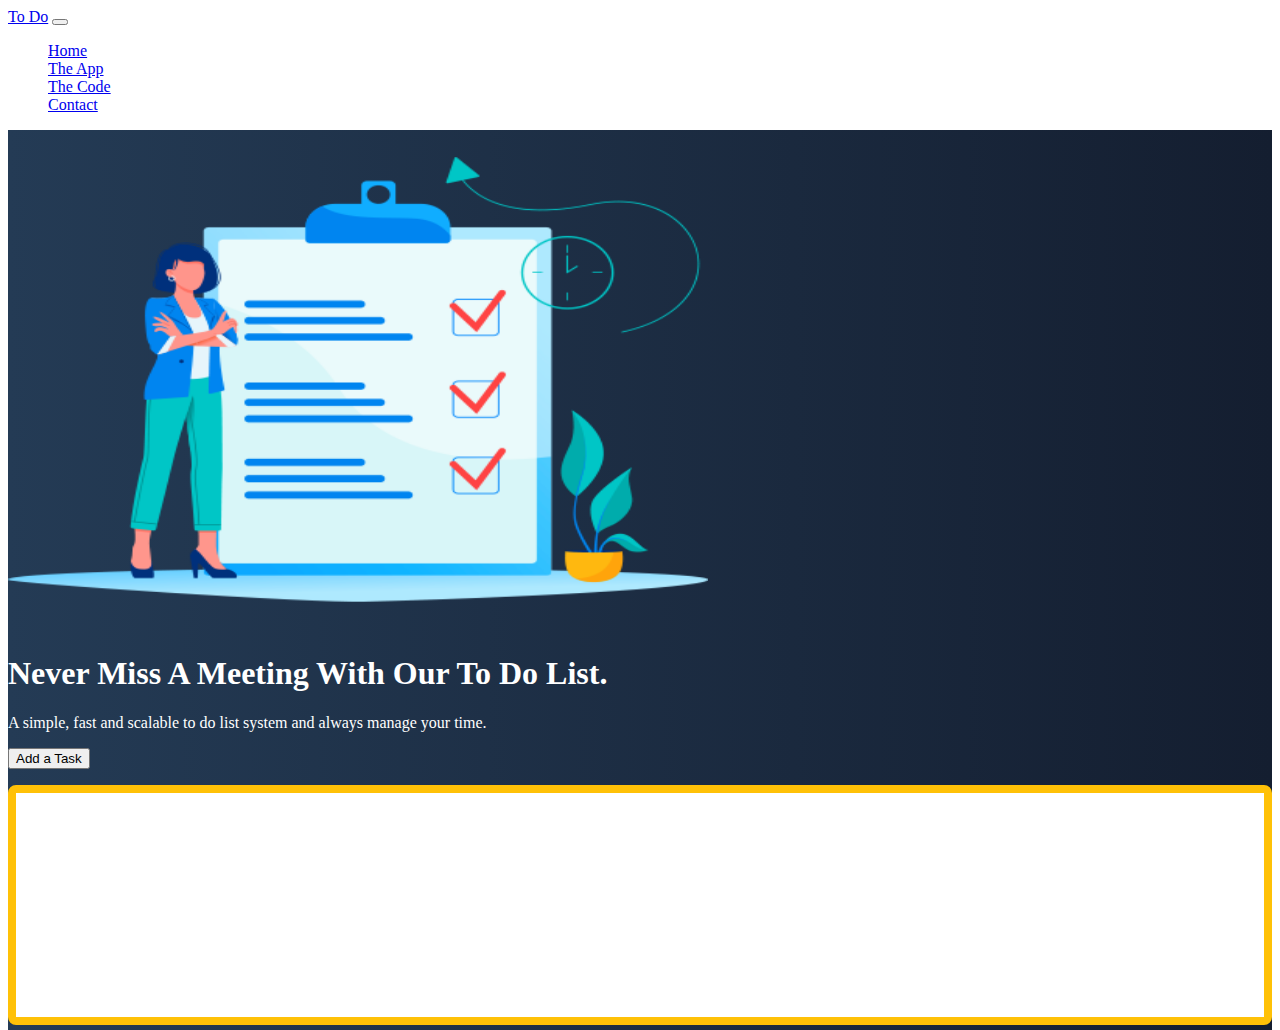
<file: index.html>
<!doctype html>
<html lang="en">

<head>
    <title>First Project v2</title>
    <!-- Required meta tags -->
    <meta charset="utf-8">
    <meta name="viewport" content="width=device-width, initial-scale=1, shrink-to-fit=no">

    <!-- Bootstrap CSS -->
    <link href="https://cdn.jsdelivr.net/npm/bootstrap@5.0.0/dist/css/bootstrap.min.css" rel="stylesheet"
        integrity="sha384-wEmeIV1mKuiNpC+IOBjI7aAzPcEZeedi5yW5f2yOq55WWLwNGmvvx4Um1vskeMj0" crossorigin="anonymous">

    <link href="css/site.css" rel="stylesheet">
    
</head>

<body>
    <nav class="navbar navbar-expand-md navbar-dark fixed-top">
        <div class="container-fluid">
            <a class="navbar-brand" href="#">To Do</a>
            <button class="navbar-toggler" type="button" data-bs-toggle="collapse" data-bs-target="#navbarCollapse"
                aria-controls="navbarCollapse" aria-expanded="false" aria-label="Toggle navigation">
                <span class="navbar-toggler-icon"></span>
            </button>
            <div class="collapse navbar-collapse" id="navbarCollapse">
                <ul class="navbar-nav me-auto mb-2 mb-md-0">
                    <li class="nav-item">
                        <a class="nav-link active" aria-current="page" href="index.html">Home</a>
                    </li>
                    <li class="nav-item">
                        <a class="nav-link" href="#">The App</a>
                    </li>
                    <li class="nav-item">
                        <a class="nav-link" href="#">The Code</a>
                    </li>
                    <li class="nav-item">
                        <a class="nav-link" href="contact.html">Contact</a>
                    </li>
                </ul>
            </div>
        </div>
    </nav>
    <!-- ======= Hero Section ======= -->
    <main id="hero">
        <div class="container col-xxl-8 px-4 py-5">
            <div class="row flex-lg-row-reverse align-items-center g-5 py-5">
                <div class="col-10 col-sm-8 col-lg-6">
                    <img src="img/ToDoList.png"
                        class="d-block mx-lg-auto img-fluid" alt="Bootstrap Themes" width="700" height="500"
                        loading="lazy">
                </div>
                <div class="col-lg-6">
                    <h1 class="display-5 fw-bold lh-1 mb-3">Never Miss A Meeting With Our To Do List.</h1>
                    <p class="lead">A simple, fast and scalable to do list system
                         and always manage your time.
                    </p>
                    <div class="d-grid gap-2 d-md-flex justify-content-md-start">
                        <button type="button" onclick="addTask()" class="btn btn-warning btn-lg px-4 me-md-2">Add a Task</button>
                    </div>
                    <div class="taskContainer off-bottom" id="taskItems">
                        <div class="scrollbox">
                          <ul id="list" class="list list-group"></ul>
                        </div>
                    </div>
                </div>
            </div>
        </div>
    </main>
    <!-- Bootstrap JS -->
    <script src="https://cdn.jsdelivr.net/npm/bootstrap@5.0.0/dist/js/bootstrap.bundle.min.js"
        integrity="sha384-p34f1UUtsS3wqzfto5wAAmdvj+osOnFyQFpp4Ua3gs/ZVWx6oOypYoCJhGGScy+8" crossorigin="anonymous">
    </script>

    <script src="js/site.js"></script>
</body>

</html>
</file>
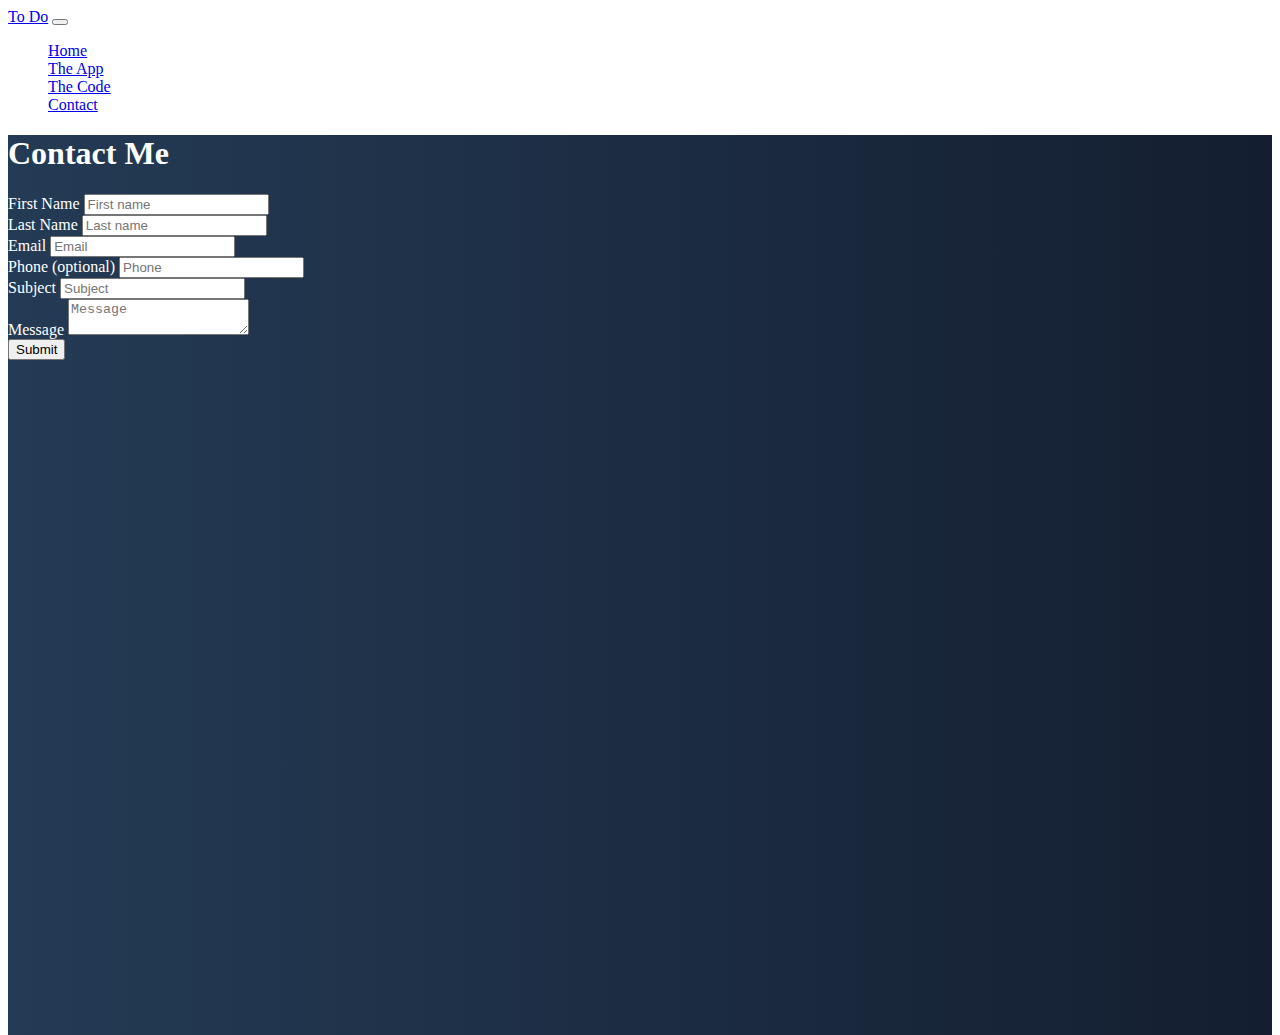
<file: contact.html>
<!doctype html>
<html lang="en">

<head>
    <title>First Project v2</title>
    <!-- Required meta tags -->
    <meta charset="utf-8">
    <meta name="viewport" content="width=device-width, initial-scale=1, shrink-to-fit=no">

    <!-- Bootstrap CSS -->
    <link href="https://cdn.jsdelivr.net/npm/bootstrap@5.0.0/dist/css/bootstrap.min.css" rel="stylesheet"
        integrity="sha384-wEmeIV1mKuiNpC+IOBjI7aAzPcEZeedi5yW5f2yOq55WWLwNGmvvx4Um1vskeMj0" crossorigin="anonymous">

    <link href="css/site.css" rel="stylesheet">

</head>

<body>
    <nav class="navbar navbar-expand-md navbar-dark fixed-top">
        <div class="container-fluid">
            <a class="navbar-brand" href="#">To Do</a>
            <button class="navbar-toggler" type="button" data-bs-toggle="collapse" data-bs-target="#navbarCollapse"
                aria-controls="navbarCollapse" aria-expanded="false" aria-label="Toggle navigation">
                <span class="navbar-toggler-icon"></span>
            </button>
            <div class="collapse navbar-collapse" id="navbarCollapse">
                <ul class="navbar-nav me-auto mb-2 mb-md-0">
                    <li class="nav-item">
                        <a class="nav-link" aria-current="page" href="index.html">Home</a>
                    </li>
                    <li class="nav-item">
                        <a class="nav-link" href="#">The App</a>
                    </li>
                    <li class="nav-item">
                        <a class="nav-link" href="#">The Code</a>
                    </li>
                    <li class="nav-item">
                        <a class="nav-link active" href="contact.html">Contact</a>
                    </li>
                </ul>
            </div>
        </div>
    </nav>
    <!-- ======= Hero Section ======= -->
    <main id="hero">
        <div class="container col-xxl-8 px-4 py-5">
            <h1 class="text-center mb-3">Contact Me</h1>
            <form name="ToDo-ContactForm" method="POST" data-netlify-recaptcha="true" data-netlify="true" >
                <div class="row mb-1">
                    <div class="col">
                        <label class="form-label">First Name</label>
                        <input type="text" name="firstName" class="form-control" placeholder="First name"
                            aria-label="First name" required>
                    </div>
                    <div class="col">
                        <label class="form-label">Last Name</label>
                        <input type="text" name="lastName" class="form-control" placeholder="Last name"
                            aria-label="Last name" required>
                    </div>
                </div>
                <div class="row mb-1">
                    <div class="col">
                        <label class="form-label">Email</label>
                        <input type="email" name="email" class="form-control" placeholder="Email"
                            aria-label="Email" required>
                    </div>
                    <div class="col">
                        <label class="form-label">Phone (optional)</label>
                        <input type="text" name="phone" class="form-control" placeholder="Phone"
                            aria-label="Phone">
                    </div>
                </div>
                <div class="row mb-1">
                    <div class="col">
                        <label class="form-label">Subject</label>
                        <input type="text" name="subject" class="form-control" placeholder="Subject"
                            aria-label="Subject" required>
                    </div>
                </div>
                <div class="row mb-1">
                    <div class="col">
                        <label class="form-label">Message</label>
                        <textarea type="text" name="message" class="form-control" placeholder="Message"
                            aria-label="Message" required></textarea>
                    </div>
                </div>
                <div data-netlify-recaptcha="true"></div>
                <button type="submit" class="btn btn-primary mt-2">Submit</button>
            </form>
        </div>
    </main>
    <!-- Bootstrap JS -->
    <script src="https://cdn.jsdelivr.net/npm/bootstrap@5.0.0/dist/js/bootstrap.bundle.min.js"
        integrity="sha384-p34f1UUtsS3wqzfto5wAAmdvj+osOnFyQFpp4Ua3gs/ZVWx6oOypYoCJhGGScy+8" crossorigin="anonymous">
    </script>
</body>

</html>
</file>
<file: css/site.css>
body,
html {
    color: white;
    height: 100%;
}

#hero {
    min-height: 100vh;
    background: #141E30;
    /* fallback for old browsers */
    background: -webkit-linear-gradient(to right, #243B55, #141E30);
    /* Chrome 10-25, Safari 5.1-6 */
    background: linear-gradient(to right, #243B55, #141E30);
    /* W3C, IE 10+/ Edge, Firefox 16+, Chrome 26+, Opera 12+, Safari 7+ */
}

.taskContainer {
    background-color: white;
    border: solid .5em #ffc107;
    border-radius: .5em;
    box-sizing: border-box;
    flex: 0 0 30%;
    height: 240px;
    margin-top: 1em;
    overflow: auto;
}


#taskItems {
    overflow: hidden;
    position: relative;

}

#taskItems .scrollbox {
    height: 100%;
    overflow: auto;
}


.list {
    list-style: none;
    margin: 0;
    padding: 0;
}

.item {
    background-color: lightgray;
    color: #212121;
    margin: .25em;
    padding: .5em;
}
</file>
